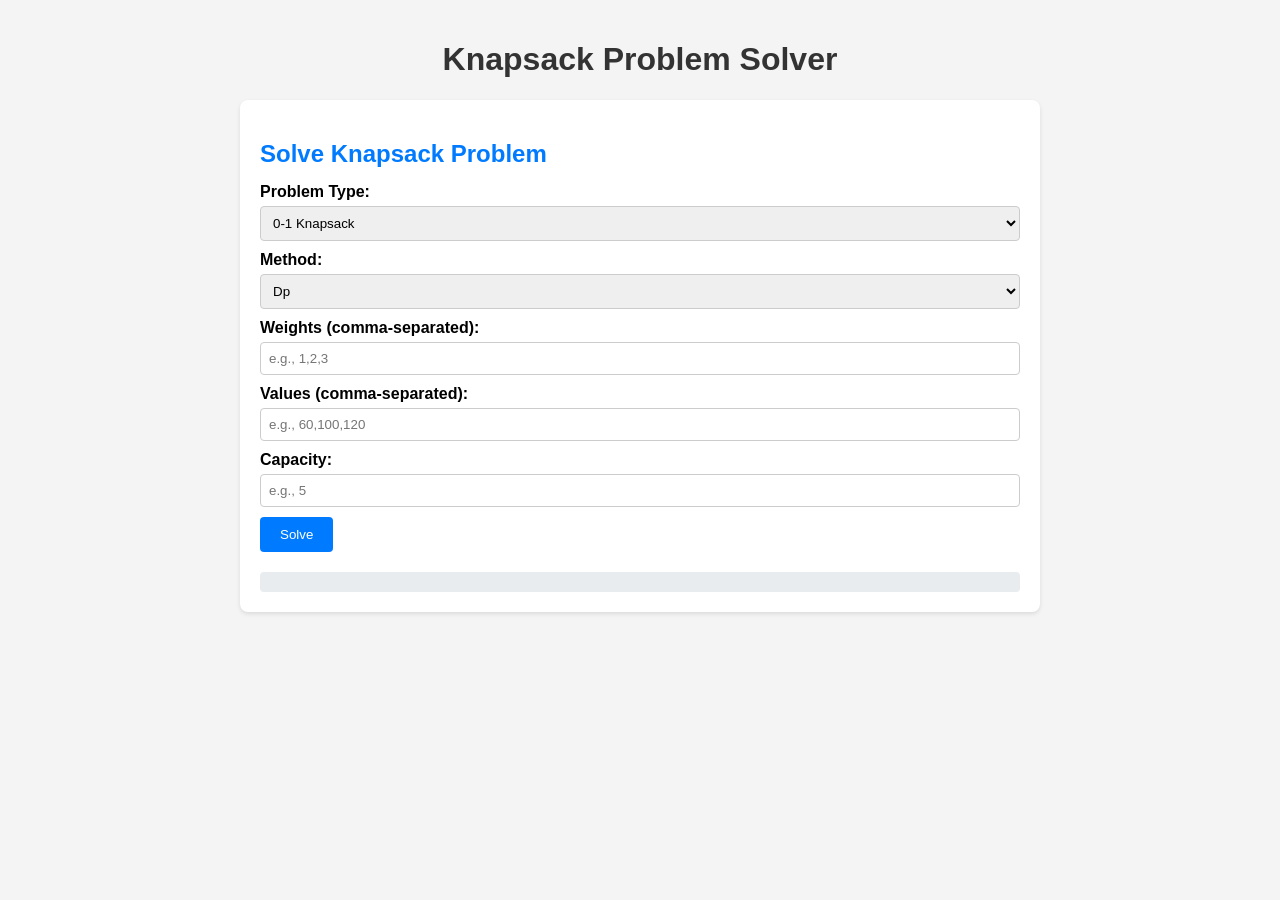
<file: index.html>
<!DOCTYPE html>
<html lang="en">

<head>
    <meta charset="UTF-8">
    <meta name="viewport" content="width=device-width, initial-scale=1.0">
    <title>Knapsack Problem Solver</title>
    <link rel="stylesheet" href="css/styles.css">
</head>

<body>
    <h1>Knapsack Problem Solver</h1>
    <div class="container">
        <div class="problem-section">
            <h2>Solve Knapsack Problem</h2>
            <div class="input-group">
                <label for="problemType">Problem Type:</label>
                <select id="problemType" onchange="updateForm()">
                    <option value="zeroOne">0-1 Knapsack</option>
                    <option value="fractional">Fractional Knapsack</option>
                    <option value="multidimensional">Multidimensional Knapsack</option>
                    <option value="multiple">Multiple Knapsack</option>
                    <option value="quadratic">Quadratic Knapsack</option>
                </select>
                <label for="method">Method:</label>
                <select id="method" onchange="updateForm()">
                    <option value="dp">Dynamic Programming</option>
                    <option value="greedy">Greedy</option>
                    <option value="genetic">Genetic Algorithm</option>
                </select>
                <div id="inputForm"></div>
                <button onclick="solveProblem()">Solve</button>
            </div>
            <div class="output" id="output"></div>
        </div>
    </div>
    <script type="module">
        // Inline import to ensure module loading
        import { updateForm, solveProblem } from './js/main.js';
        window.updateForm = updateForm;
        window.solveProblem = solveProblem;
        updateForm(); // Call immediately to render initial form
    </script>
</body>

</html>
</file>
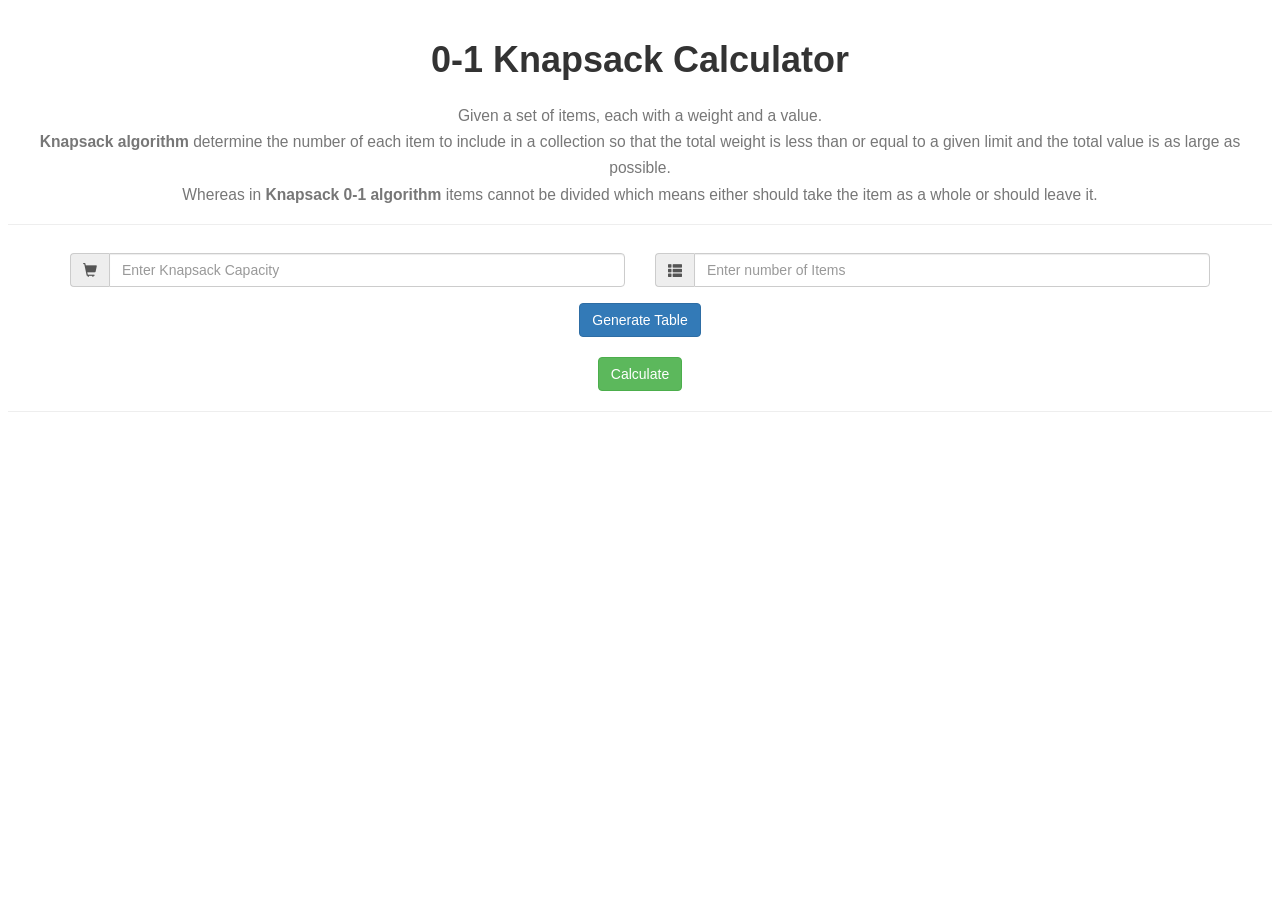
<file: QuyHoachDong/index.html>
<!DOCTYPE html>
<html lang="en">

<head>
    <meta charset="UTF-8">
    <meta name="viewport" content="width=device-width, initial-scale=1.0">
    <title>0-1 Knapsack Calculator</title>



    <script src="//code.jquery.com/jquery-1.12.0.min.js"></script>


    <!-- Then include bootstrap js -->
    <script src="https://maxcdn.bootstrapcdn.com/bootstrap/3.3.6/js/bootstrap.min.js"
        integrity="sha384-0mSbJDEHialfmuBBQP6A4Qrprq5OVfW37PRR3j5ELqxss1yVqOtnepnHVP9aJ7xS"
        crossorigin="anonymous"></script>


    <!-- Latest compiled and minified CSS -->
    <link rel="stylesheet" href="https://maxcdn.bootstrapcdn.com/bootstrap/3.3.7/css/bootstrap.min.css"
        integrity="sha384-BVYiiSIFeK1dGmJRAkycuHAHRg32OmUcww7on3RYdg4Va+PmSTsz/K68vbdEjh4u" crossorigin="anonymous">

    <link rel="stylesheet" href="styles.css">

</head>

<body>


    <div class="text-center page-header">
        <h1>0-1 Knapsack Calculator</h1>
        <h3><small>Given a set of items, each with a weight and a value. <br> <strong>Knapsack algorithm</strong> determine the number of each item to include in a collection so that the total weight is less than or equal to a given limit and the total value is as large as possible. <br> Whereas in <strong>Knapsack 0-1 algorithm</strong> items cannot be divided which means either should take the item as a whole or should leave it.</small></h3>
    </div>

    <div class="container">
        <div class="row justify-content-md-center">
            <div class="col-md-6">
                <div class="input-group">
                    <div class="input-group-addon">
                        <span class="glyphicon glyphicon-shopping-cart"></span>
                    </div>
                    <input class="form-control" id="capacity" type="number" placeholder="Enter Knapsack Capacity">
                </div>

            </div>
            <div class="col-md-6">
                <div class="input-group">
                    <div class="input-group-addon">
                        <span class="glyphicon glyphicon-th-list"></span>
                    </div>
                    <input class="form-control" id="rows" type="number" placeholder="Enter number of Items" />
                </div>
            </div>
        </div>


        <div class="text-center">
            <button type="button" class="generateTable btn btn-primary" onclick="createTable();">Generate Table</button>
        </div>


        <div class="table" id="wrapper"></div>

        <div class="text-center">
            <button type="button" class="generateResult btn btn-success" onclick="generateResult();">Calculate</button>
        </div>

    </div>


    <hr>







    
    <div class="container text-center">

        <div class="result">

            <div class="resultContainer col-md-12">

                <h1>Knapsack 0-1</h1>
                <h4>Resultant Table</h4>
                <div id="knapsackTable"></div>
                <h4>Resultant Profit</h4>
                <h2 id="kp01ResultantProfit"></h2>
                <h4>Profit</h4>
                <h2 id="kp01Profit"></h2>
                <h4>Item No.</h4>
                <h2 id="kp01Weight"></h2>
            </div>

        </div>

    </div>


    <script src="main.js"></script>
</body>

</html>
</file>
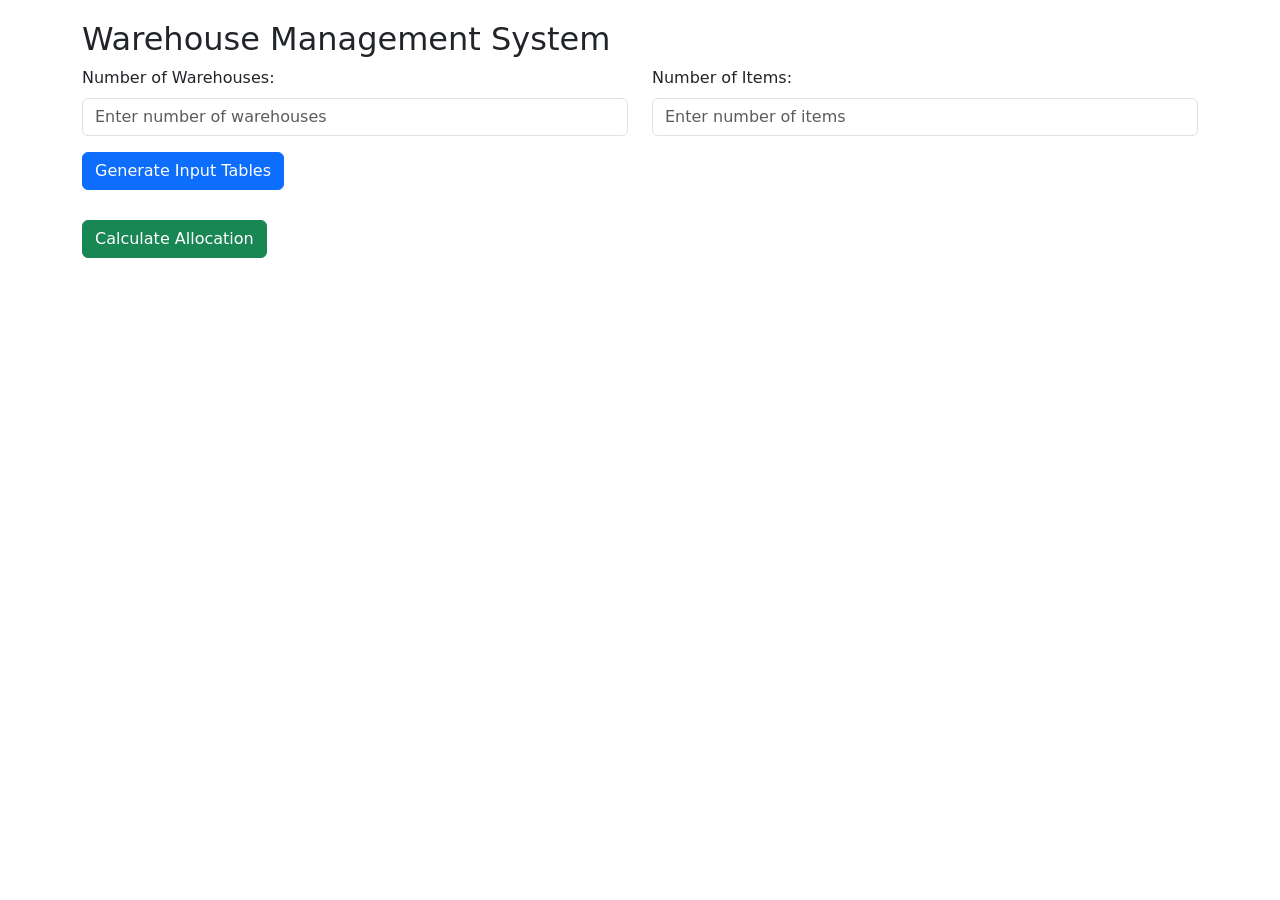
<file: Demo.html>
<!DOCTYPE html>
<html lang="en">
<head>
    <meta charset="UTF-8">
    <meta name="viewport" content="width=device-width, initial-scale=1.0">
    <title>Warehouse Management System</title>
    <!-- Bootstrap CSS -->
    <link href="https://cdn.jsdelivr.net/npm/bootstrap@5.3.0/dist/css/bootstrap.min.css" rel="stylesheet">
    <style>
        body { padding: 20px; }
        .section { margin-bottom: 30px; }
        #resultSection { margin-top: 20px; }
    </style>
</head>
<body>
    <div class="container">
        <!-- Nhập số kho và hàng hóa -->
        <div class="section">
            <h2>Warehouse Management System</h2>
            <div class="row">
                <div class="col-md-6">
                    <label for="numWarehouses" class="form-label">Number of Warehouses:</label>
                    <input type="number" id="numWarehouses" class="form-control" min="1" placeholder="Enter number of warehouses">
                </div>
                <div class="col-md-6">
                    <label for="numItems" class="form-label">Number of Items:</label>
                    <input type="number" id="numItems" class="form-control" min="1" placeholder="Enter number of items">
                </div>
            </div>
            <button class="btn btn-primary mt-3" onclick="createInputTables()">Generate Input Tables</button>
        </div>

        <!-- Bảng nhập liệu kho -->
        <div class="section" id="warehouseTable"></div>

        <!-- Bảng nhập liệu hàng hóa -->
        <div class="section" id="itemTable"></div>

        <!-- Nút tính toán -->
        <div class="section">
            <button class="btn btn-success" onclick="generateResult()">Calculate Allocation</button>
        </div>

        <!-- Thêm hàng hóa -->
        <div class="section" id="addItemSection" style="display: none;">
            <h3>Add New Item</h3>
            <div class="row">
                <div class="col-md-6">
                    <input type="number" id="newItemProfit" class="form-control" placeholder="Profit" min="0">
                </div>
                <div class="col-md-6">
                    <input type="number" id="newItemWeight" class="form-control" placeholder="Weight (kg)" min="0">
                </div>
            </div>
            <button class="btn btn-primary mt-3" onclick="addItem()">Add Item</button>
        </div>

        <!-- Xóa hàng hóa -->
        <div class="section" id="removeItemSection" style="display: none;">
            <h3>Remove Item</h3>
            <input type="number" id="removeItemId" class="form-control" placeholder="Item ID">
            <button class="btn btn-danger mt-3" onclick="removeItem()">Remove Item</button>
        </div>

        <!-- Thêm nhà kho -->
        <div class="section" id="addWarehouseSection" style="display: none;">
            <h3>Add New Warehouse</h3>
            <input type="number" id="newWarehouseCapacity" class="form-control" placeholder="Capacity (kg)" min="0">
            <button class="btn btn-primary mt-3" onclick="addWarehouse()">Add Warehouse</button>
        </div>

        <!-- Xóa nhà kho -->
        <div class="section" id="removeWarehouseSection" style="display: none;">
            <h3>Remove Warehouse</h3>
            <input type="number" id="removeWarehouseIndex" class="form-control" placeholder="Warehouse Index">
            <button class="btn btn-danger mt-3" onclick="removeWarehouse()">Remove Warehouse</button>
        </div>

        <!-- Kết quả -->
        <div class="section" id="resultSection" style="visibility: hidden;">
            <h2>Results</h2>
            <div id="currentItemsTable"></div>
            <div id="multipleWarehousesResult"></div>
            <h3>Total Profit: <span id="kp01ResultantProfit"></span></h3>
            <button class="btn btn-warning mt-3" onclick="recalculate()">Recalculate Allocation</button>
        </div>
    </div>

    <!-- Bootstrap JS and main.js -->
    <script src="https://cdn.jsdelivr.net/npm/bootstrap@5.3.0/dist/js/bootstrap.bundle.min.js"></script>
    <script src="Demo.js"></script>
    <link rel="stylesheet" href="Demo.css">

</body>
</html>
</file>
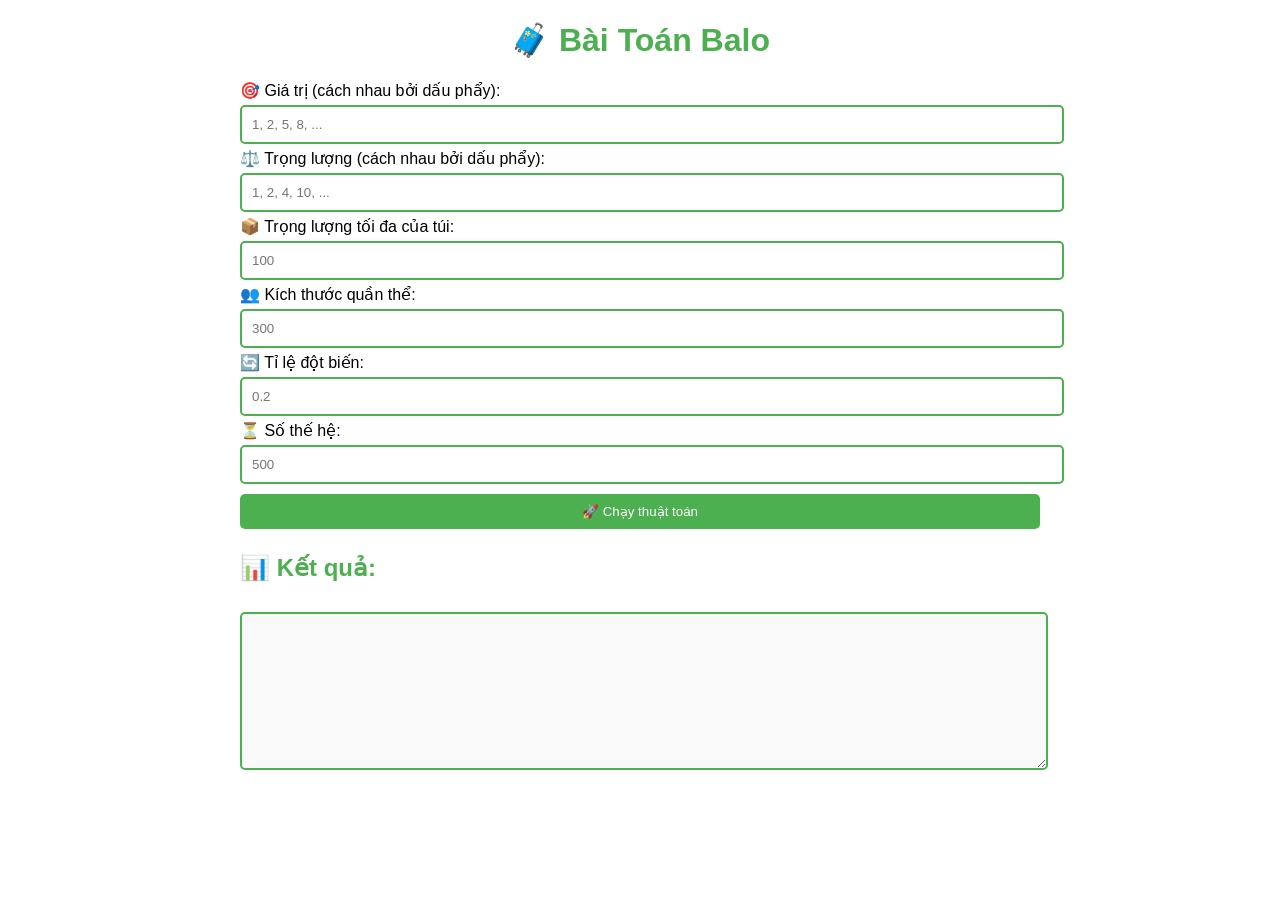
<file: DiTruyen.html>
<!DOCTYPE html>
<html lang="en">
  <head>
    <meta charset="UTF-8" />
    <meta name="viewport" content="width=device-width, initial-scale=1.0" />
    <title>Bài Toán Balo</title>
    <link rel="stylesheet" href="DiTruyen.css" />
  </head>
  <body>
    <div class="container">
      <h1 class="title">🧳 Bài Toán Balo</h1>
      <label for="values">🎯 Giá trị (cách nhau bởi dấu phẩy):</label>
      <input type="text" id="values" placeholder="1, 2, 5, 8, ..." />

      <label for="weights">⚖️ Trọng lượng (cách nhau bởi dấu phẩy):</label>
      <input type="text" id="weights" placeholder="1, 2, 4, 10, ..." />

      <label for="maxWeight">📦 Trọng lượng tối đa của túi:</label>
      <input type="number" id="maxWeight" placeholder="100" />

      <label for="populationSize">👥 Kích thước quần thể:</label>
      <input type="number" id="populationSize" placeholder="300" />

      <label for="mutationRate">🔄 Tỉ lệ đột biến:</label>
      <input type="number" id="mutationRate" step="0.01" placeholder="0.2" />

      <label for="generations">⏳ Số thế hệ:</label>
      <input type="number" id="generations" placeholder="500" />

      <button onclick="runGeneticAlgorithm()" class="run-button">
        🚀 Chạy thuật toán
      </button>

      <h2 class="result-title">📊 Kết quả:</h2>
      <textarea id="result" readonly></textarea>
    </div>
    <script src="DiTruyen.js"></script>
  </body>
</html>
</file>
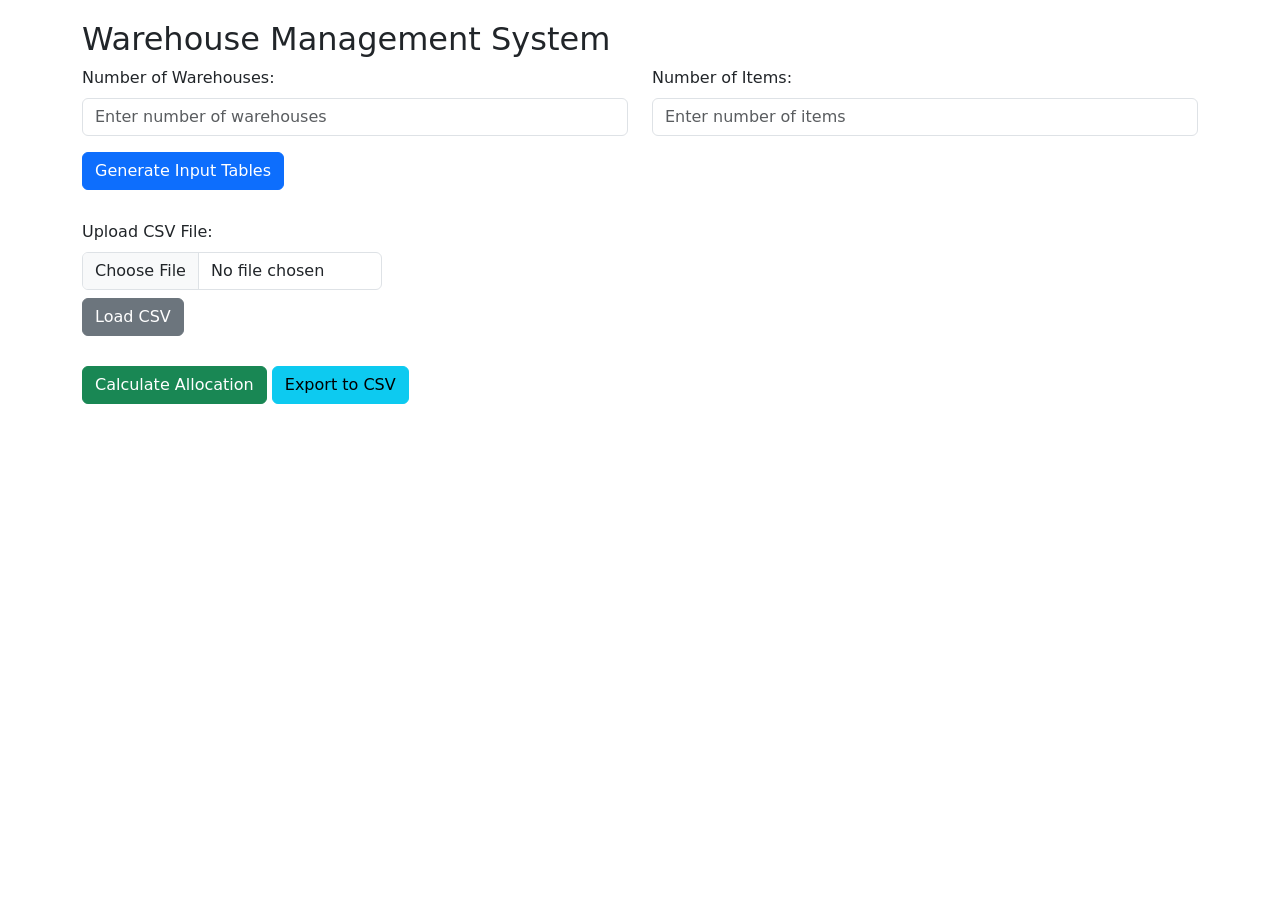
<file: App/Demo.html>
<!DOCTYPE html>
<html lang="en">
<head>
    <meta charset="UTF-8">
    <meta name="viewport" content="width=device-width, initial-scale=1.0">
    <title>Warehouse Management System</title>
    <!-- Bootstrap CSS -->
    <link href="https://cdn.jsdelivr.net/npm/bootstrap@5.3.0/dist/css/bootstrap.min.css" rel="stylesheet">
    <style>
        body { padding: 20px; }
        .section { margin-bottom: 30px; }
        #resultSection { margin-top: 20px; }
    </style>
</head>
<body>
    <div class="container">
        <!-- Nhập số kho và hàng hóa -->
        <div class="section">
            <h2>Warehouse Management System</h2>
            <div class="row">
                <div class="col-md-6">
                    <label for="numWarehouses" class="form-label">Number of Warehouses:</label>
                    <input type="number" id="numWarehouses" class="form-control" min="1" placeholder="Enter number of warehouses">
                </div>
                <div class="col-md-6">
                    <label for="numItems" class="form-label">Number of Items:</label>
                    <input type="number" id="numItems" class="form-control" min="1" placeholder="Enter number of items">
                </div>
            </div>
            <button class="btn btn-primary mt-3" onclick="createInputTables()">Generate Input Tables</button>
        </div>
            <!-- Nhập số kho và hàng hóa từ file csv-->
        <div class="mb-3">
            <label for="csvFileInput" class="form-label">Upload CSV File:</label>
            <input type="file" id="csvFileInput" accept=".csv" class="form-control" style="max-width: 300px;">
            <div class="btn-container">
                <button class="btn btn-secondary mt-2" onclick="loadCSVFile()">Load CSV</button>
            </div>
        </div>
        <!-- Bảng nhập liệu kho -->
        <div class="section" id="warehouseTable"></div>

        <!-- Bảng nhập liệu hàng hóa -->
        <div class="section" id="itemTable"></div>

        <!-- Nút tính toán -->
        <div class="section">
            <button class="btn btn-success" onclick="generateResult()">Calculate Allocation</button>
            <button class="btn btn-info" onclick="exportToCSV()">Export to CSV</button>
        </div>

        <!-- Thêm hàng hóa -->
        <div class="section" id="addItemSection" style="display: none;">
            <h3>Add New Item</h3>
            <div class="row">
                <div class="col-md-6">
                    <input type="number" id="newItemProfit" class="form-control" placeholder="Profit" min="0">
                </div>
                <div class="col-md-6">
                    <input type="number" id="newItemWeight" class="form-control" placeholder="Weight (kg)" min="0">
                </div>
            </div>
            <button class="btn btn-primary mt-3" onclick="addItem()">Add Item</button>
        </div>

        <!-- Xóa hàng hóa -->
        <div class="section" id="removeItemSection" style="display: none;">
            <h3>Remove Item</h3>
            <input type="number" id="removeItemId" class="form-control" placeholder="Item ID">
            <button class="btn btn-danger mt-3" onclick="removeItem()">Remove Item</button>
        </div>

        <!-- Thêm nhà kho -->
        <div class="section" id="addWarehouseSection" style="display: none;">
            <h3>Add New Warehouse</h3>
            <input type="number" id="newWarehouseCapacity" class="form-control" placeholder="Capacity (kg)" min="0">
            <button class="btn btn-primary mt-3" onclick="addWarehouse()">Add Warehouse</button>
        </div>

        <!-- Xóa nhà kho -->
        <div class="section" id="removeWarehouseSection" style="display: none;">
            <h3>Remove Warehouse</h3>
            <input type="number" id="removeWarehouseIndex" class="form-control" placeholder="Warehouse Index">
            <button class="btn btn-danger mt-3" onclick="removeWarehouse()">Remove Warehouse</button>
        </div>

        <!-- Kết quả -->
        <div class="section" id="resultSection" style="visibility: hidden;">
            <h2>Results</h2>
            <div id="currentItemsTable"></div>
            <div id="multipleWarehousesResult"></div>
            <h3>Total Profit: <span id="kp01ResultantProfit"></span></h3>
            <button class="btn btn-warning mt-3" onclick="recalculate()">Recalculate Allocation</button>
        </div>
    </div>

    <!-- Bootstrap JS and main.js -->
    <script src="https://cdn.jsdelivr.net/npm/bootstrap@5.3.0/dist/js/bootstrap.bundle.min.js"></script>
    <script src="Demo.js"></script>
    <link rel="stylesheet" href="Demo.css">

</body>
</html>
</file>
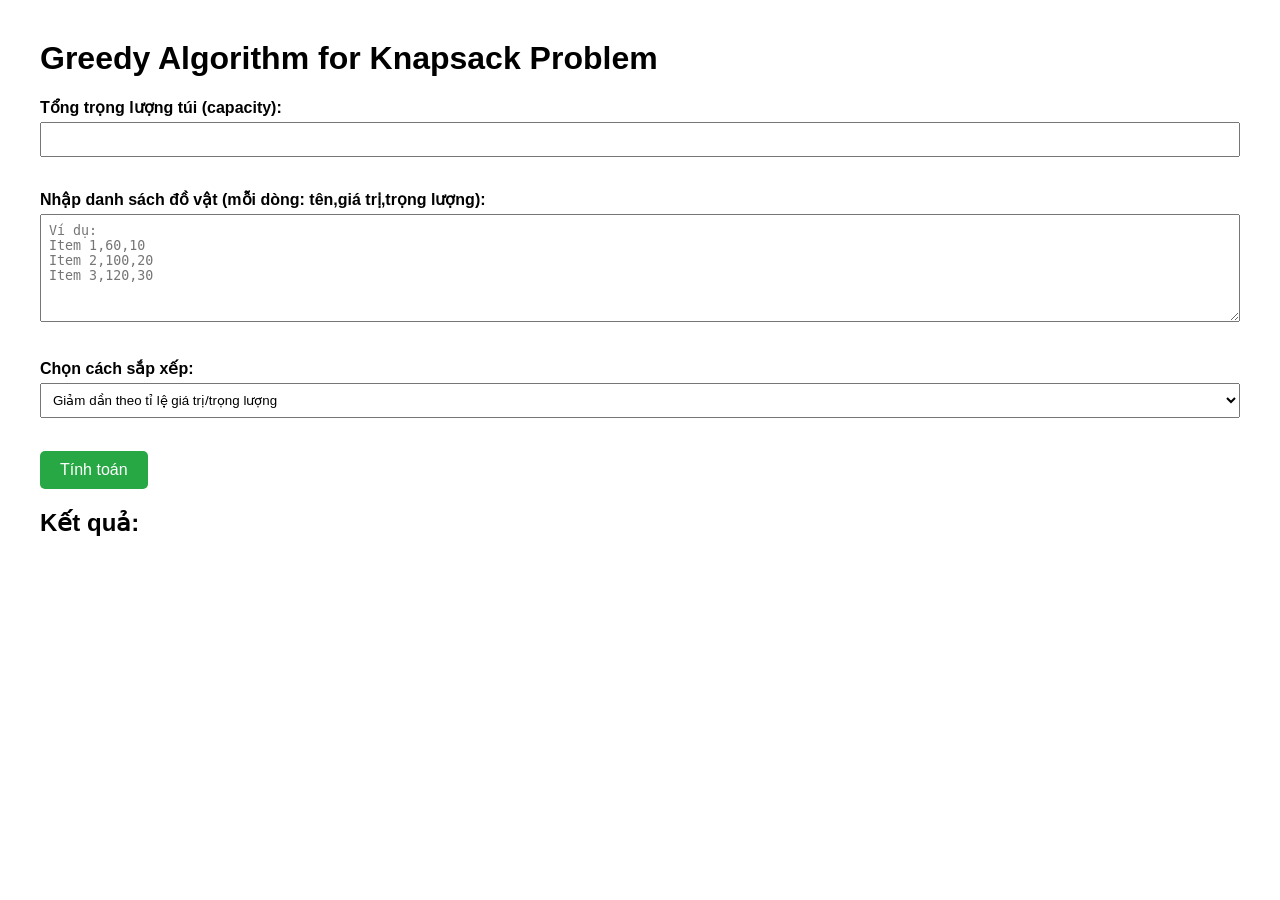
<file: ThamLam/ThamLam.html>
<!DOCTYPE html>
<html lang="en">
<head>
    <meta charset="UTF-8">
    <meta name="viewport" content="width=device-width, initial-scale=1.0">
    <title>Knapsack Problem - Greedy Algorithm</title>
    <link rel="stylesheet" href="ThamLam.css">
</head>
<body>
    <h1>Greedy Algorithm for Knapsack Problem</h1>

    <form id="knapsackForm">
        <label for="capacity">Tổng trọng lượng túi (capacity):</label>
        <input type="number" id="capacity" name="capacity" required><br><br>

        <label for="items">Nhập danh sách đồ vật (mỗi dòng: tên,giá trị,trọng lượng):</label><br>
        <textarea id="items" name="items" rows="6" cols="50" placeholder="Ví dụ:
Item 1,60,10
Item 2,100,20
Item 3,120,30" required></textarea><br><br>

        <label for="sortMethod">Chọn cách sắp xếp:</label>
        <select id="sortMethod" name="sortMethod">
            <option value="value">Giảm dần theo giá trị</option>
            <option value="weight">Giảm dần theo trọng lượng</option>
            <option value="ratio" selected>Giảm dần theo tỉ lệ giá trị/trọng lượng</option>
        </select><br><br>

        <button type="submit">Tính toán</button>
    </form>

    <h2>Kết quả:</h2>
    <pre id="output"></pre>

    <script src="ThamLam.js"></script>
</body>
</html>
</file>
<file: css/styles.css>
body {
    font-family: Arial, sans-serif;
    margin: 0;
    padding: 20px;
    background-color: #f4f4f4;
}

h1 {
    text-align: center;
    color: #333;
}

.container {
    max-width: 800px;
    margin: 0 auto;
}

.problem-section {
    background: white;
    padding: 20px;
    margin: 20px 0;
    border-radius: 8px;
    box-shadow: 0 2px 4px rgba(0, 0, 0, 0.1);
}

.problem-section h2 {
    color: #007BFF;
    margin-bottom: 15px;
}

.input-group {
    margin: 10px 0;
}

label {
    display: block;
    margin-bottom: 5px;
    font-weight: bold;
}

select,
input,
textarea {
    width: 100%;
    padding: 8px;
    margin-bottom: 10px;
    border: 1px solid #ccc;
    border-radius: 4px;
    box-sizing: border-box;
}

button {
    background-color: #007BFF;
    color: white;
    padding: 10px 20px;
    border: none;
    border-radius: 4px;
    cursor: pointer;
}

button:hover {
    background-color: #0056b3;
}

.output {
    margin-top: 20px;
    padding: 10px;
    background: #e9ecef;
    border-radius: 4px;
}

.output pre {
    margin: 0;
}
</file>
<file: QuyHoachDong/styles.css>
body {
    margin: 8px;
    font-family: -apple-system, BlinkMacSystemFont, 'Segoe UI', Roboto, Oxygen, Ubuntu, Cantarell, 'Open Sans', 'Helvetica Neue', sans-serif;
}

.resultContainer {
    margin-top: 38px;
}

.generateTable {
    margin-top: 16px;
}

.input-group{
    margin-top: 8px;
}

#table {
    margin-top: 16px;
}

h1{
    font-weight: bolder;
    /* color: rgb(112, 112, 112); */
}

h4 {
    margin-top: 48px;
    color: darkgray;
}

h2{
    font-family: 'Lucida Sans', 'Lucida Sans Regular', 'Lucida Grande', 'Lucida Sans Unicode', Geneva, Verdana, sans-serif;
    font-size: 38px;
    font-weight: bolder;
    color: rgb(90, 113, 128);
}

.result {
    margin-top: 12px;
    visibility: hidden;
}

#knapsackTable{
    font-weight: bold;
    color: rgb(90, 113, 128);
}
</file>
<file: Demo.css>
body {
    padding: 20px;
}

.page-header h3 {
    margin-top: 20px;
}

.input-group {
    margin-bottom: 15px;
}

.table {
    margin-top: 20px;
    margin-bottom: 20px;
}

.resultContainer {
    margin-top: 30px;
}

.resultContainer h4 {
    margin-top: 20px;
}

.generateTable, .generateResult {
    margin: 10px;
}

.table-bordered {
    width: 100%;
    max-width: 800px;
    margin: 0 auto;
}

.table-bordered th, .table-bordered td {
    text-align: center;
}

.alert {
    margin-top: 20px;
}

#multipleWarehousesResult {
    margin-top: 20px;
}

#multipleWarehousesResult table {
    margin: 10px auto;
}

#warehouseTable, #itemTable {
    margin-bottom: 30px;
}
</file>
<file: DiTruyen.css>
body {
  font-family: Arial, sans-serif;
  margin: 20px;
}

.container {
  max-width: 800px;
  margin: auto;
}

input,
button {
  margin: 5px 0;
  padding: 10px;
  width: 100%;
}

textarea {
  width: 100%;
  height: 150px;
  margin-top: 10px;
}

h1 {
  text-align: center;
  color: #4caf50;
  animation: fadeIn 2s;
}

input[type="text"],
input[type="number"] {
  border: 2px solid #4caf50;
  border-radius: 5px;
}

button {
  background-color: #4caf50;
  color: white;
  border: none;
  border-radius: 5px;
  cursor: pointer;
  transition: background-color 0.3s ease;
}

button:hover {
  background-color: #45a049;
}

textarea {
  border: 2px solid #4caf50;
  border-radius: 5px;
  background-color: #f9f9f9;
}

h2 {
  color: #4caf50;
  animation: fadeIn 2s;
}

@keyframes fadeIn {
  from {
    opacity: 0;
  }
  to {
    opacity: 1;
  }
}
</file>
<file: App/Demo.css>
body {
    padding: 20px;
}

.page-header h3 {
    margin-top: 20px;
}

.input-group {
    margin-bottom: 15px;
}

.table {
    margin-top: 20px;
    margin-bottom: 20px;
}

.resultContainer {
    margin-top: 30px;
}

.resultContainer h4 {
    margin-top: 20px;
}

.generateTable, .generateResult {
    margin: 10px;
}

.table-bordered {
    width: 100%;
    max-width: 800px;
    margin: 0 auto;
}

.table-bordered th, .table-bordered td {
    text-align: center;
}

.alert {
    margin-top: 20px;
}

#multipleWarehousesResult {
    margin-top: 20px;
}

#multipleWarehousesResult table {
    margin: 10px auto;
}

#warehouseTable, #itemTable {
    margin-bottom: 30px;
}
</file>
<file: ThamLam/ThamLam.css>
body {
    font-family: Arial, sans-serif;
    margin: 40px;
}
label {
    font-weight: bold;
}
input, textarea, select {
    width: 100%;
    margin-top: 5px;
    margin-bottom: 15px;
    padding: 8px;
    box-sizing: border-box;
}
button {
    padding: 10px 20px;
    font-size: 16px;
    background-color: #28a745;
    color: white;
    border: none;
    border-radius: 5px;
    cursor: pointer;
}
button:hover {
    background-color: #218838;
}
</file>
